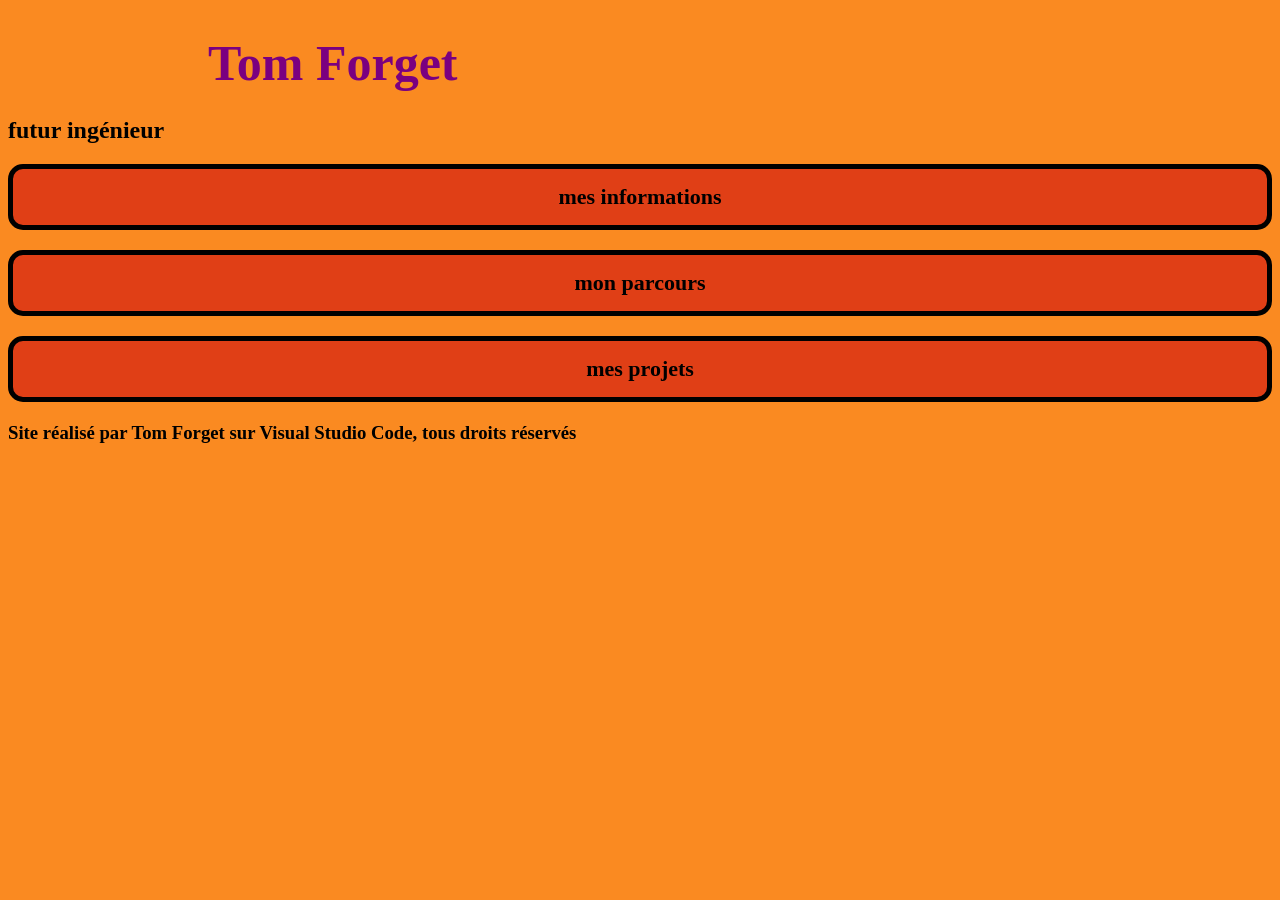
<file: index.html>
<!DOCTYPE html>
<html lang="fr">
    <link rel="stylesheet" href="css/style2.css">
<head>
<title>Tom Forget</title>
<link rel="shortcut icon" href="photos/photo rond.png">
</head>
<body>
<h1><span style="color:rgb(122, 0, 128)">Tom Forget</span></h1>
<h2>futur ingénieur</h2>
<a id="button-1" href="infos.html" > mes informations</a>
<a id="button-1" href="parcour.html" > mon parcours</a>
<a id="button-1" href="projet.html" > mes projets</a>
<h3>Site réalisé par Tom Forget sur Visual Studio Code, tous droits réservés</h3>
</body>
</html>
</file>
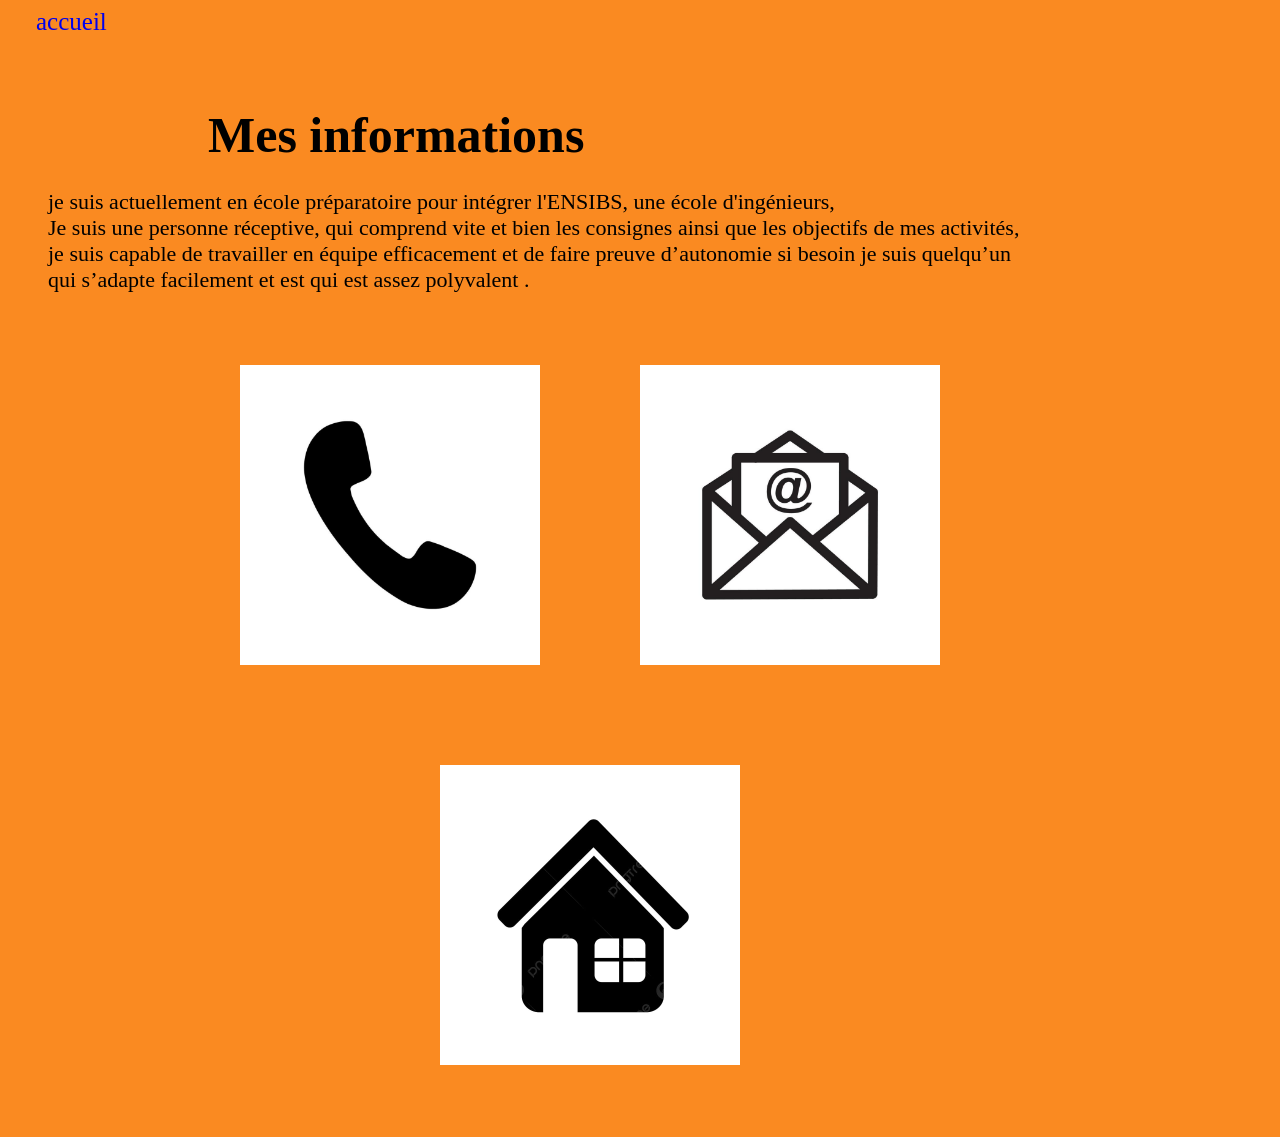
<file: infos.html>
<!DOCTYPE html>
<html lang="fr">
<head>
    <meta charset="UTF-8"> 
    <meta name="viewport" content="width=device-with,initialscal=1.0">
    <script src='../js/information.js' defer ></script>
    <title>infos</title>
<link rel="shortcut icon" href="photos/photo rond.png">
<link rel="stylesheet" href="css/style2.css"> 
</head>
<body>
    <a id="button-accueil" href="index.html" > accueil</a></div><br><br><br>
    <h1>Mes informations</h1>
    <p>je suis actuellement en école préparatoire pour intégrer l'ENSIBS, une école d'ingénieurs,<br>Je suis une personne réceptive, qui comprend vite et bien les consignes ainsi que les objectifs de mes activités,<br> je suis capable de travailler en équipe efficacement et de faire preuve d’autonomie si besoin je suis quelqu’un <br>qui s’adapte facilement et est qui est assez polyvalent .</p>
<div class="section_photos">
        <div class="photo_partie">
            <img src="photos/tel.jpg"class="photo1">
           
        </div>
        <div class="photo_partie">
            <img src="photos/mail.jpg"class="photo1">
            
        </div>
        <div class="photo_partie">
            <img src="photos/adresse.jpg"class="photo1">
        </div>
        </div>
    <div class="description-section">
        <p id="information-text"></p>
    </div>
</body>
</html>
</file>
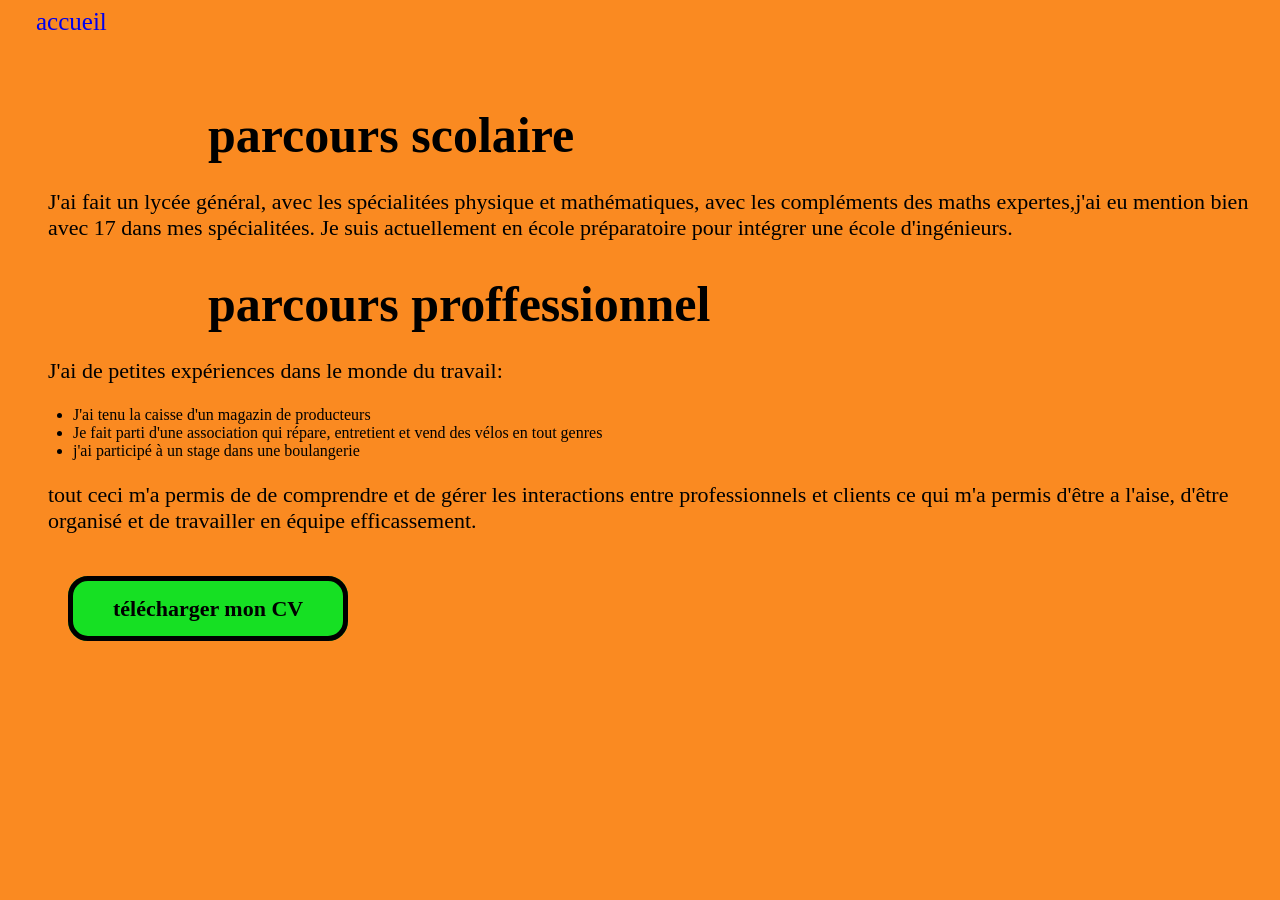
<file: parcour.html>
<!DOCTYPE html>
<html lang="fr">
<head>
    <meta charset="UTF-8"> 
    <meta name="viewport" content="width=device-with,initialscal=1.0">
    <title>infos</title>
<link rel="shortcut icon" href="photos/photo rond.png">
<link rel="stylesheet" href="css/style2.css"> 
</head>
<body>
    <a id="button-accueil" href="index.html" > accueil</a></div><br><br><br>


 <h1>parcours scolaire</h1>
 <p>J'ai fait un lycée général, avec les spécialitées physique et mathématiques, avec les compléments des maths expertes,j'ai eu mention bien avec 17 dans mes spécialitées. Je suis actuellement en école préparatoire pour intégrer une école d'ingénieurs. </p>
 <h1>parcours proffessionnel</h1>
  <p>J'ai de petites expériences dans le monde du travail:</p>
   <ul class="liste">
    <li>J'ai tenu la caisse d'un magazin de producteurs</li>
    <li>Je fait parti d'une association qui répare, entretient et vend des vélos en tout genres</li>
    <li>j'ai participé à un stage dans une boulangerie</li>
   </ul>
<p>tout ceci m'a permis de de comprendre et de gérer les interactions entre professionnels et clients ce qui m'a permis d'être a l'aise, d'être organisé et de travailler en équipe efficassement. </p><br>
<p><a id="button-CV" href="photos/CV_Tom_Forget.pdf" target="_blank">télécharger mon CV</a></p>
</body>

</html>
</file>
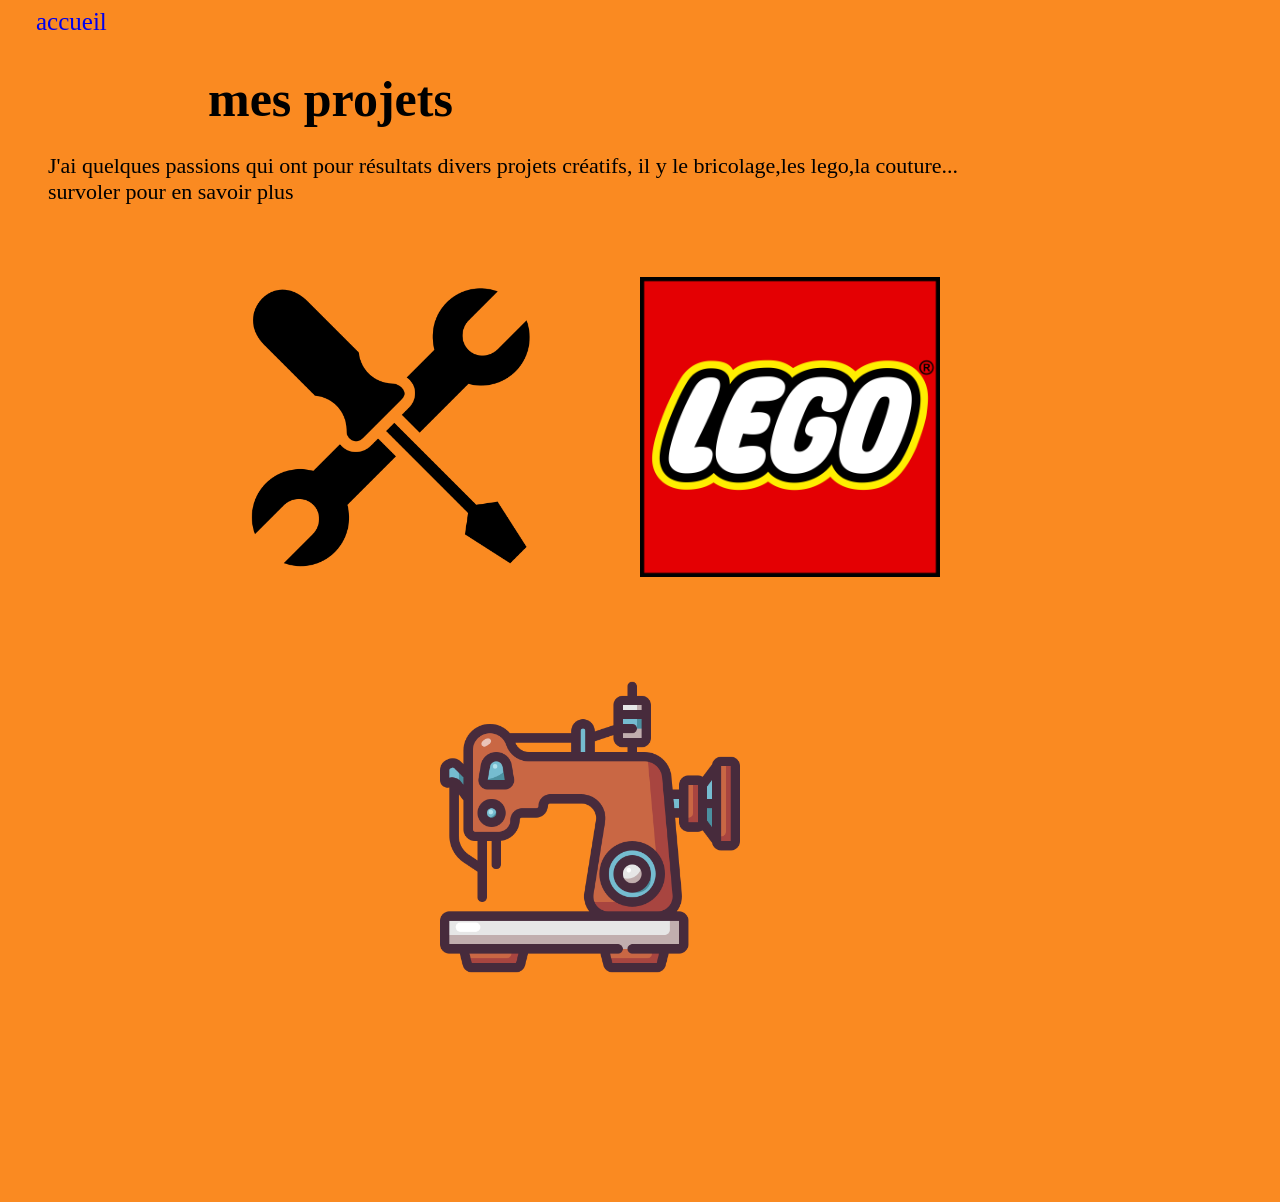
<file: projet.html>
<!DOCTYPE html>
<html lang="fr">
<head>
    <meta charset="UTF-8"> 
    <meta name="viewport" content="width=device-with,initialscal=1.0">
    <title>infos</title>
<link rel="shortcut icon" href="photos/photo rond.png">
<link rel="stylesheet" href="css/style2.css"> 
</head>
<body>
    <a id="button-accueil" href="index.html" >accueil</a>
    <h1>mes projets </h1>
    <p>J'ai quelques passions qui ont pour résultats divers projets créatifs, il y le bricolage,les lego,la couture...<br>survoler pour en savoir plus

<div class="section_photos">
        <div class="photo_partie">
            <img src="photos/brico.png">
                <p class="txt">je fabrique toute sortes d'objets,dès que je rencontre un problème je réfléchis et trouve une solution créative</p>
        </div>
        <div class="photo_partie">
            <img src="photos/lego.png" >
                <p class="txt">les lego sont pour moi un moyen de résoudre des problemes que l'on peut renconter dans la vie, ils permettent une conception quasiment infinis(boite de vitesse, moteur à air,grues...)</p>
        </div>
        <div class="photo_partie">
            <img src="photos/couture.png">
                <p class="txt">la couture avec l'utilisation d'une machine est pour moi une façon de libérer sa créativité, tout en ayant besoin de connaissances theoriques et mecaniques</p>
        </div>
        </div>
        </p>
</body>
</html>
</file>
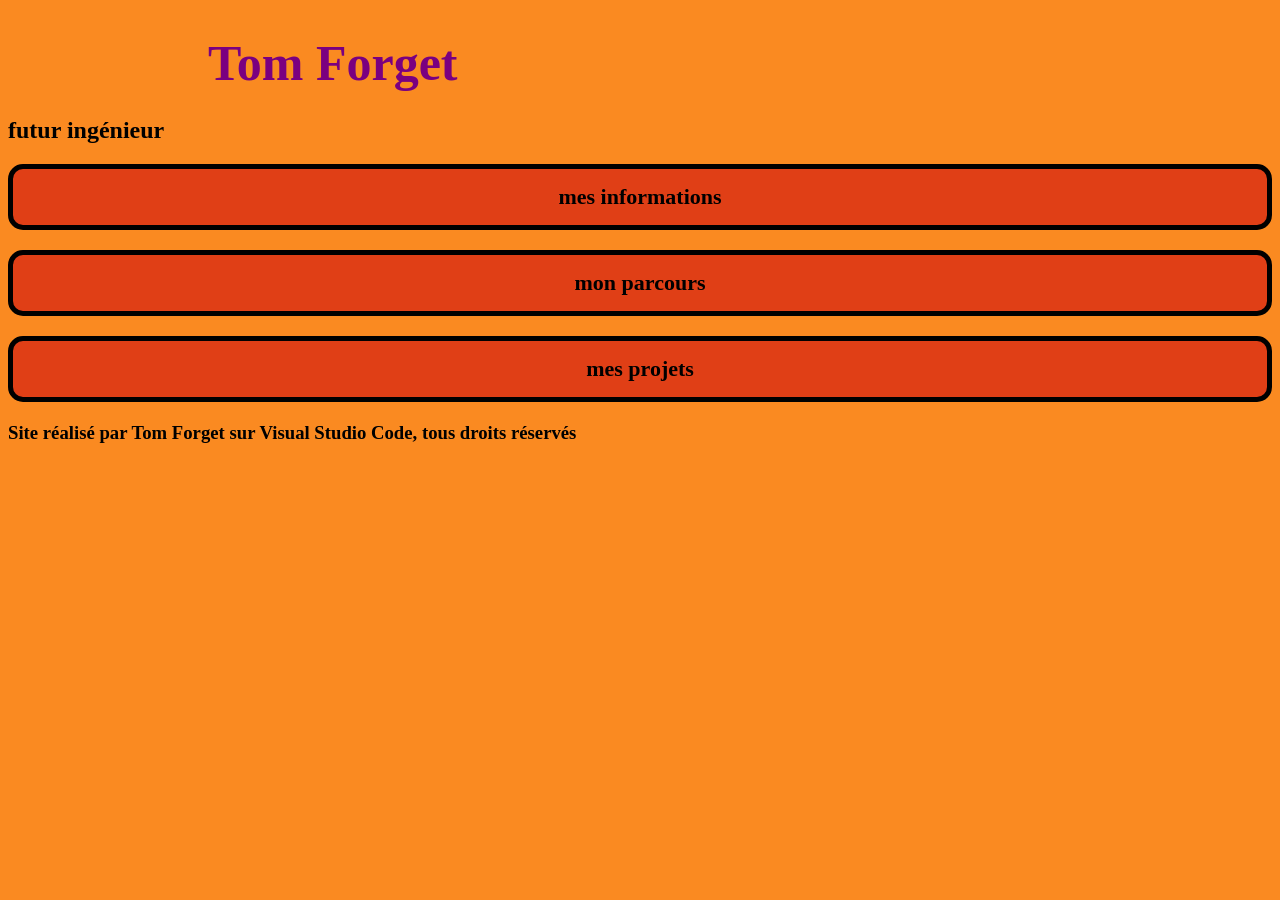
<file: html/page_accueil.html>
<!DOCTYPE html>
<html lang="fr">
    <link rel="stylesheet" href="../css/style2.css">
<head>
<title>Tom Forget</title>
<link rel="shortcut icon" href="../photos/photo rond.png">
</head>
<body>
<h1><span style="color:rgb(122, 0, 128)">Tom Forget</span></h1>
<h2>futur ingénieur</h2>
<a id="button-1" href="infos.html" > mes informations</a>
<a id="button-1" href="parcour.html" > mon parcours</a>
<a id="button-1" href="projet.html" > mes projets</a>
<h3>Site réalisé par Tom Forget sur Visual Studio Code, tous droits réservés</h3>
</body>
</html>
</file>
<file: css/style2.css>
html{
    background-color: rgb(250, 138, 33);
}
h1{
    height: 50px;
    font-size: 50px;
    margin-left: 200px;
}
p{
    margin-left: 40px;
    font-size: 22px;
}
#nous_contacter_JS{
    font-size: 26px;
    text-align: center;
    margin-top: center;
    text-transform: uppercase;
    letter-spacing: 2px;
}
#nous_contacter_JS:hover{
    color: green;
}

#button-CV{
    margin: 20px ;
    border: black;
    border-radius: 20px;
    cursor:pointer;
    background-color: rgb(22, 224, 35);
    color: black;
    border: 5px solid black;
    padding: 15px 40px;
    text-align: center;
    font-size: 22px;
    font-weight: bold;
    font-family: 'Times New Roman';
    text-decoration: none;

}
#button-CV:hover{
     color: azure;
    text-decoration: underline;
}
#button-accueil{
    text-decoration: none;
    font-size: 25px;
    margin-left: 28px;
    margin-top: 200px;
}
#button-accueil:hover{
    color: azure;
    text-decoration: underline;
}
#button-1{
    display: block;
    margin: 20px auto;
    border: black;
    border-radius: 15px;
    cursor:pointer;
    background-color: rgb(224, 63, 22);
    color: black;
    border: 5px solid black;
    padding: 15px 40px;
    text-align: center;
    font-size: 22px;
    font-weight: bold;
    font-family: 'Times New Roman';
    text-decoration: none;
}
#button-1:hover{
    background-color: rgb(187, 24, 19);
    font-weight: bold;
    color: azure;
}
.photo1 {
  width: 150px;
}
.section_photos{
    display: flex;
    flex-wrap: wrap;
    padding-right: 100px;
    align-items: center;
    text-align: center;
    justify-content: center;
}
.photo_partie{
    display: block;
    margin: 50px;
    align-items: center;
}
#information-text{
    text-align: center;
}
.photo_partie {
    width: 300px;
    height: 300px;
}
.photo_partie img{
    width: 100%;
    height: 100%;
}
.photo_partie .txt{
    text-align: center;
    opacity:0;
    font-size: 25px;
    color: white;

}
.photo_partie:hover .txt {
    opacity: 0.9;
}

.liste{
    margin-left: 25px;
}
</file>
